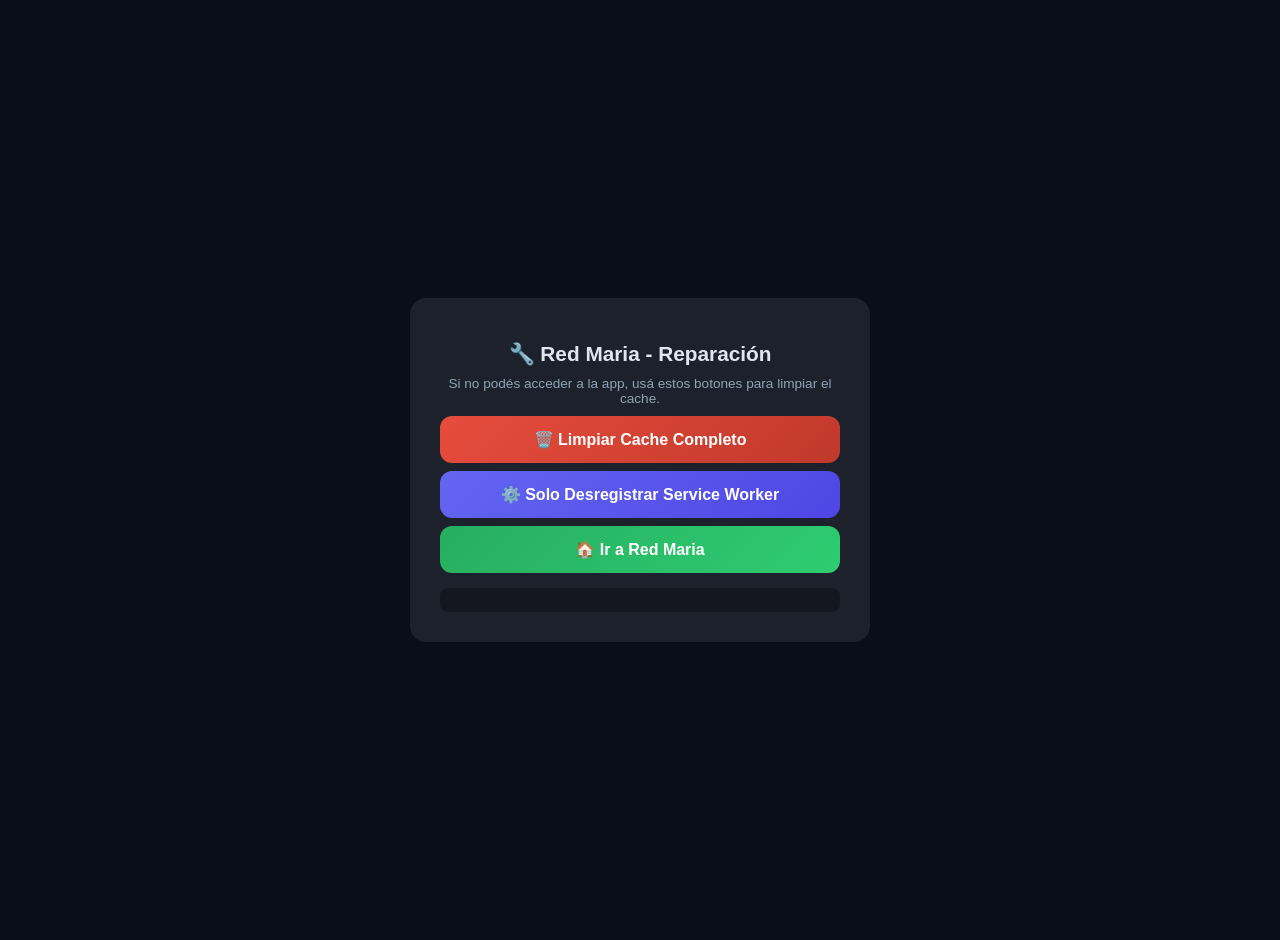
<file: reset.html>
<!DOCTYPE html>
<html>
<head>
    <meta charset="UTF-8">
    <meta name="viewport" content="width=device-width, initial-scale=1.0">
    <title>Red Maria - Reset</title>
    <style>
        body { font-family: -apple-system, sans-serif; background: #0a0e1a; color: #e0e6f0; display: flex; justify-content: center; align-items: center; min-height: 100vh; margin: 0; padding: 20px; }
        .card { background: rgba(255,255,255,0.08); border-radius: 16px; padding: 30px; max-width: 400px; text-align: center; }
        h1 { font-size: 1.3rem; margin-bottom: 10px; }
        p { font-size: 0.85rem; color: #8fa3b8; margin: 10px 0; }
        .btn { display: block; width: 100%; padding: 14px; border: none; border-radius: 12px; font-size: 1rem; cursor: pointer; margin: 8px 0; font-weight: 600; }
        .btn-red { background: linear-gradient(135deg, #e74c3c, #c0392b); color: white; }
        .btn-blue { background: linear-gradient(135deg, #6366f1, #4f46e5); color: white; }
        .btn-green { background: linear-gradient(135deg, #27ae60, #2ecc71); color: white; }
        #log { text-align: left; font-size: 0.75rem; background: rgba(0,0,0,0.3); padding: 12px; border-radius: 8px; margin-top: 15px; max-height: 200px; overflow-y: auto; }
        .ok { color: #2ecc71; }
        .err { color: #e74c3c; }
    </style>
</head>
<body>
<div class="card">
    <h1>🔧 Red Maria - Reparación</h1>
    <p>Si no podés acceder a la app, usá estos botones para limpiar el cache.</p>
    
    <button class="btn btn-red" onclick="fullReset()">🗑️ Limpiar Cache Completo</button>
    <button class="btn btn-blue" onclick="unregisterSW()">⚙️ Solo Desregistrar Service Worker</button>
    <button class="btn btn-green" onclick="window.location.href='./'">🏠 Ir a Red Maria</button>
    
    <div id="log"></div>
</div>

<script>
function log(msg, type) {
    var el = document.getElementById('log');
    el.innerHTML += '<div class="' + (type || '') + '">• ' + msg + '</div>';
    el.scrollTop = el.scrollHeight;
}

async function unregisterSW() {
    log('Buscando Service Workers...');
    try {
        var regs = await navigator.serviceWorker.getRegistrations();
        log('Encontrados: ' + regs.length);
        for (var r of regs) {
            await r.unregister();
            log('SW desregistrado: ' + r.scope, 'ok');
        }
        if (regs.length === 0) log('No había Service Workers registrados');
    } catch(e) {
        log('Error: ' + e.message, 'err');
    }
}

async function fullReset() {
    log('=== LIMPIEZA COMPLETA ===');
    
    // 1. Unregister all service workers
    await unregisterSW();
    
    // 2. Clear all caches
    log('Limpiando caches...');
    try {
        var names = await caches.keys();
        log('Caches encontrados: ' + names.length);
        for (var name of names) {
            await caches.delete(name);
            log('Cache borrado: ' + name, 'ok');
        }
    } catch(e) {
        log('Error limpiando caches: ' + e.message, 'err');
    }
    
    // 3. Clear localStorage simulator data
    log('Limpiando datos del simulador...');
    try {
        var keysToClean = ['redmaria_continuo'];
        keysToClean.forEach(function(k) {
            if (localStorage.getItem(k)) {
                localStorage.removeItem(k);
                log('Borrado: ' + k, 'ok');
            }
        });
    } catch(e) {
        log('Error: ' + e.message, 'err');
    }
    
    log('');
    log('✅ ¡Limpieza completa! Tocá "Ir a Red Maria" para volver.', 'ok');
}
</script>
</body>
</html>
</file>
